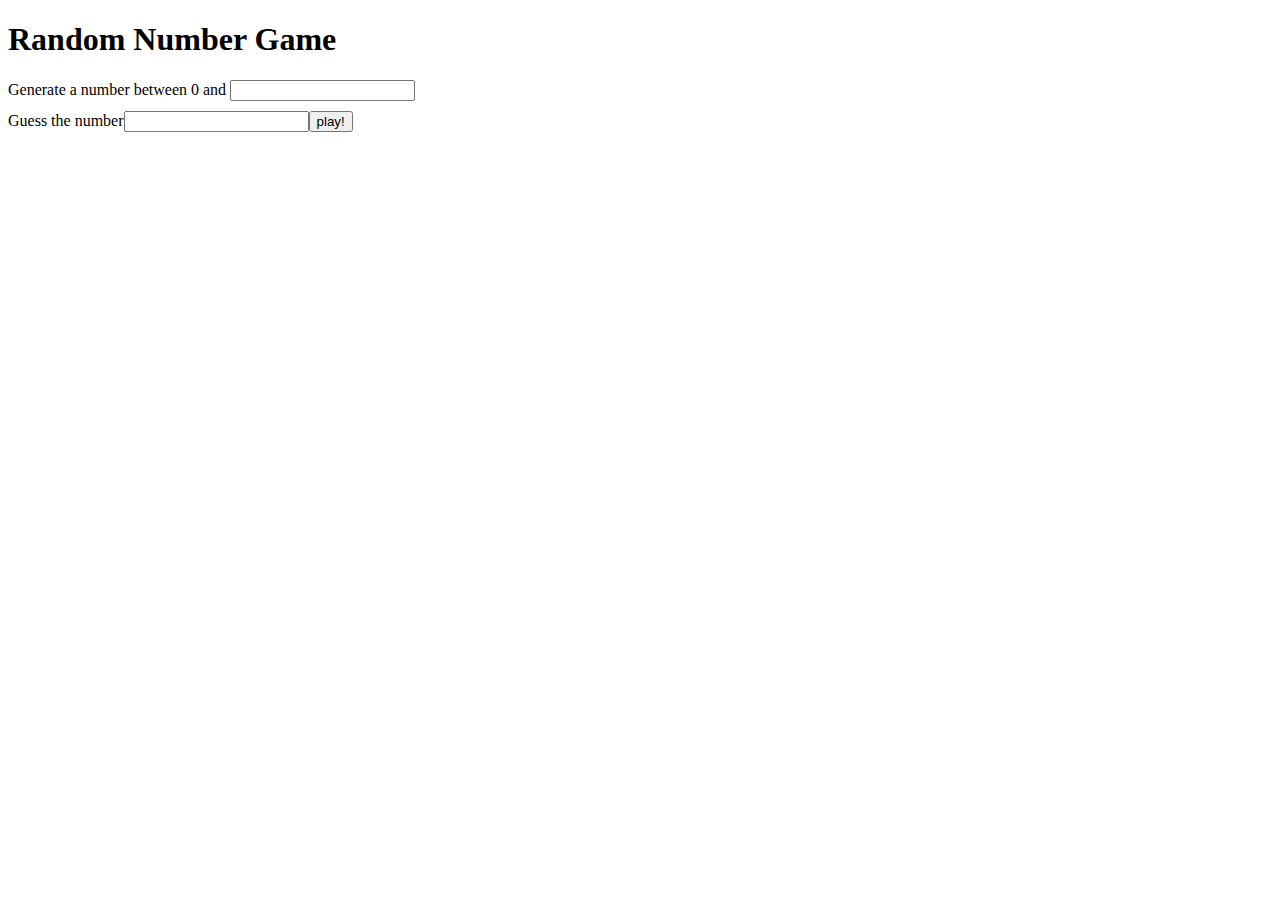
<file: Assignment3/index.html>
<!DOCTYPE html>
<html lang="en">
  <head>
    <link rel="stylesheet" href="app.css" />
    <meta charset="UTF-8" />
    <title>JS Casino</title>
  </head>
  <body>
    <form id="submit-form">
      <h1>Random Number Game</h1>
      <div class="condition">
        <span>Generate a number between 0 and</span>
        <input class="condition-input" type="text" value="" />
      </div>
      <div class="answer">
        <span>Guess the number</span>
        <input class="answer-input" type="text" value="" />
        <input class="answer-submit" type="button" value="play!" />
      </div>
      <div class="result hidden">
        <h3></h3>
        <h3></h3>
      </div>
    </form>
    <script src="app.js"></script>
  </body>
</html>
</file>
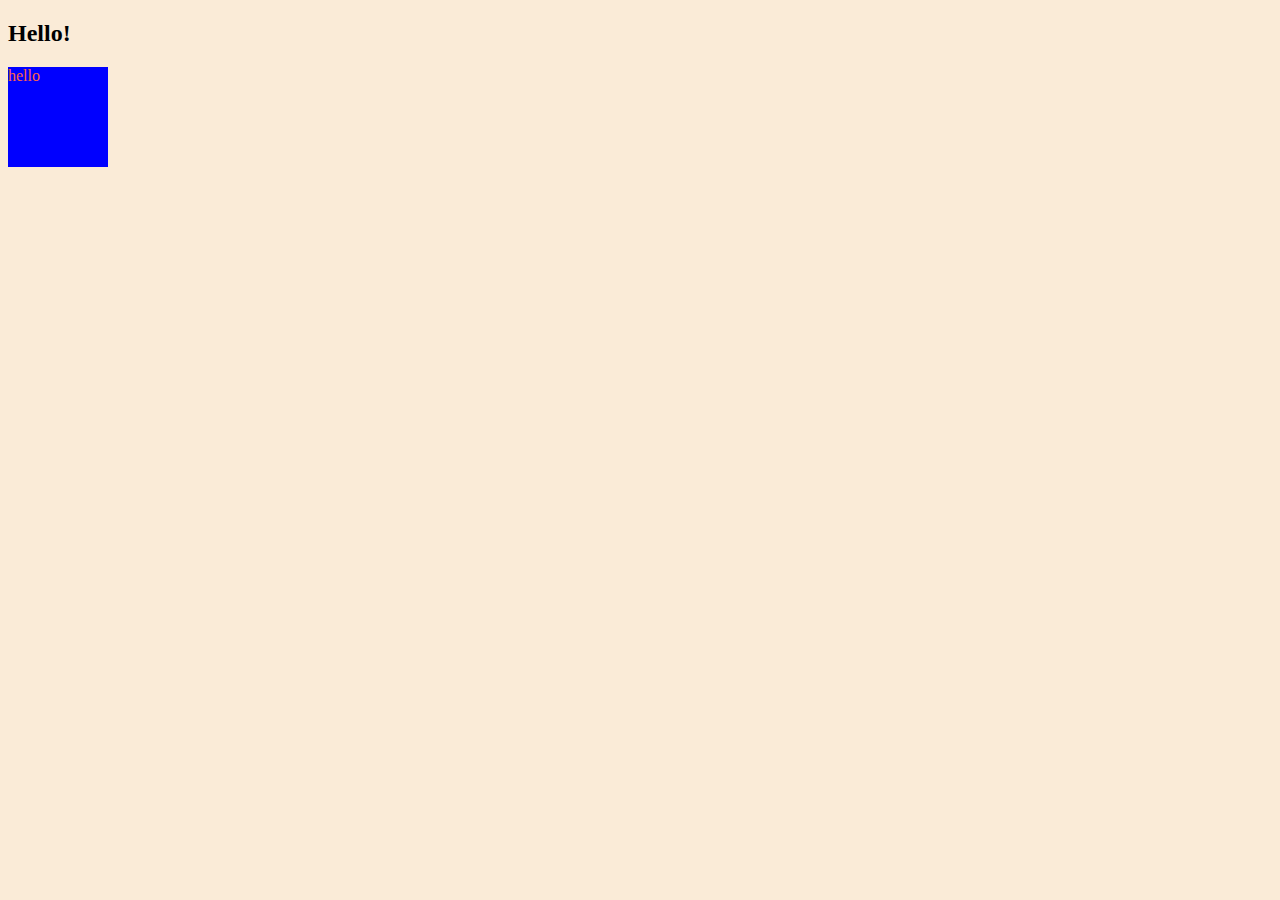
<file: Assignment1/practice.html>
<!DOCTYPE html>
<html>
  <head>
    <link rel="stylesheet" href="style.css">
    <title>Parcel Sandbox</title>
    <meta charset="UTF-8" />
  </head>

  <body>
    <h2>Hello!</h2>
    <div class="hell">hello</div>
    <script src="./app.js"></script>
  </body>
</html>
</file>
<file: Assignment3/app.css>
.hidden{
    display: none;
}
.answer{
    display: flex;
    align-items: center;
    margin-top: 10px;
}
</file>
<file: Assignment1/style.css>
body {
  background-color: antiquewhite;
}
.hell{
  width: 100px;
  height: 100px;
  background-color: blue;
  color: black;
}
</file>
